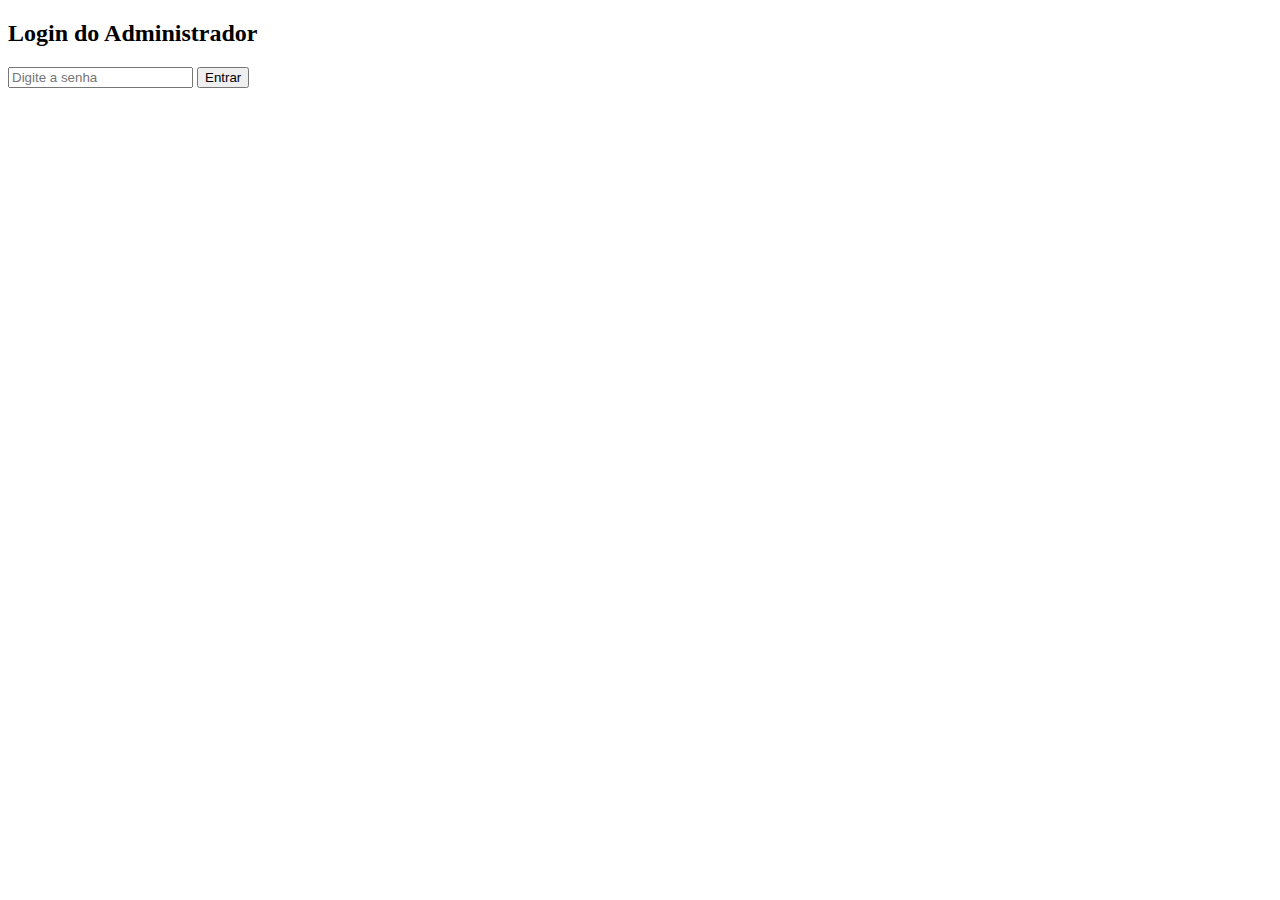
<file: admin.html>
<!DOCTYPE html>
<html lang="pt-BR">
<head>
  <meta charset="UTF-8">
  <title>Admin - AN TECCELL INFOR</title>
</head>
<body>
  <h2>Login do Administrador</h2>
  <input type="password" id="senha" placeholder="Digite a senha">
  <button onclick="verificarSenha()">Entrar</button>

  <div id="painel" style="display:none;">
    <h3>Gerenciamento de Produtos</h3>
    <p>Editar produtos será possível aqui (exemplo).</p>
  </div>

  <script>
    function verificarSenha() {
      const senha = document.getElementById('senha').value;
      if (senha === '91322713') {
        document.getElementById('painel').style.display = 'block';
      } else {
        alert('Senha incorreta');
      }
    }
  </script>
</body>
</html>
</file>
